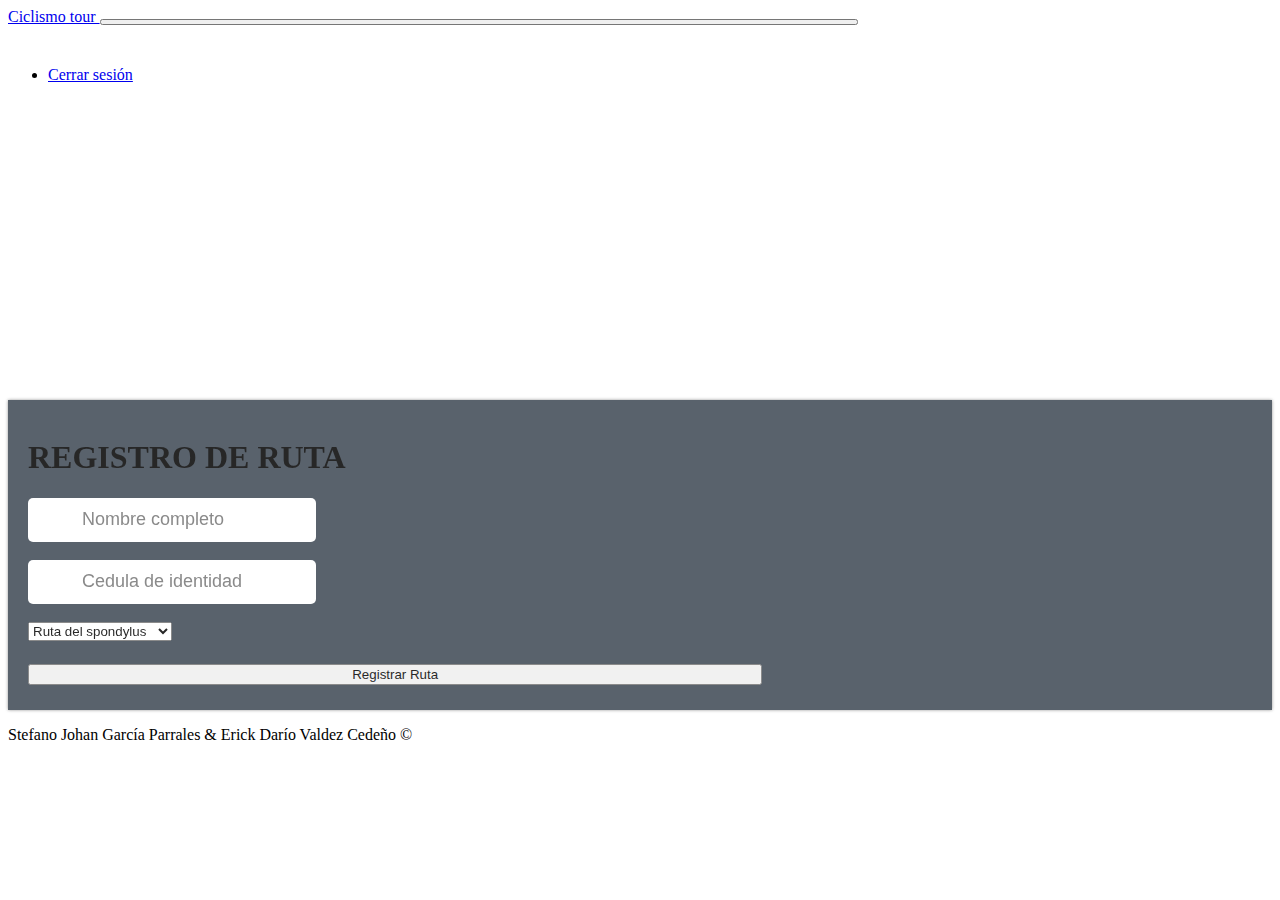
<file: InicioUser.html>
<!DOCTYPE html>
<html lang="es">

<head>
    <meta charset="UTF-8">
    <meta name="viewport" content="width=device-width, initial-scale=1.0">
    <title>Ciclismo Tour</title>

    <!--  Bootstrapt  -->
    <link href="https://cdn.jsdelivr.net/npm/bootstrap@5.0.0-beta1/dist/css/bootstrap.min.css" rel="stylesheet"
        integrity="sha384-giJF6kkoqNQ00vy+HMDP7azOuL0xtbfIcaT9wjKHr8RbDVddVHyTfAAsrekwKmP1" crossorigin="anonymous">

    <!--  FONT AWESOME  -->
    <link rel="stylesheet" href="https://use.fontawesome.com/releases/v5.4.2/css/all.css"
        integrity="sha384-/rXc/GQVaYpyDdyxK+ecHPVYJSN9bmVFBvjA/9eOB+pb3F2w2N6fc5qB9Ew5yIns" crossorigin="anonymous">

    <!-- GOOGLE FONTS -->
    <link href="https://fonts.googleapis.com/css?family=Spicy+Rice" rel="stylesheet">

    <!-- ANIMATE.CSS -->
    <link rel="stylesheet" href="https://cdnjs.cloudflare.com/ajax/libs/animate.css/3.7.0/animate.min.css">

    <link rel="stylesheet" type="text/css" href="css/form.css">

</head>

<body>

    <!-- NAVBAR -->
  <nav class="navbar navbar-expand-lg navbar-dark bg-dark">
    <div class="container-fluid">
      <a class="navbar-brand" href="index.html"> Ciclismo tour </a>
      <button class="navbar-toggler" type="button" data-bs-toggle="collapse" data-bs-target="#navbarNavAltMarkup" aria-controls="navbarNavAltMarkup" aria-expanded="false" aria-label="Toggle navigation">
        <span class="navbar-toggler-icon"></span>
      </button>
      <div class="collapse navbar-collapse" id="navbarNavAltMarkup">
        <div class="navbar-nav">
            <ul class="navbar-nav ml-auto">
                <li class="nav-item">
                    <a class="nav-link" href="index.html"> Cerrar sesión </a>
                </li>
            </ul>
        </div>
      </div>
    </div>
  </nav>


    <!-- FORM -->

    <div class="modal-dialog text-center">
        <div class="col-sm-8 main-section">
            <div class="modal-content">
                <br>
                <div class="text-center">
                    <h1>REGISTRO DE RUTA</h1>
                </div>
                <form class="col-12" method="get" onsubmit="return registrarRuta();">
                    <div class="form-group" id="user-group">
                        <input type="text" class="form-control" placeholder="Nombre completo" name="nombre" id="nombre"/>
                    </div> <br />

                    <div class="form-group">
                        <input type="text" class="form-control" placeholder="Cedula de identidad" name="cedula" id="cedula"/>
                    </div> <br />

                

                    <div class="form-group">
                        <select class="form-select" aria-label="Default select example" name="ruta" id="ruta">
                            <option selected>Ruta del spondylus</option>
                            <option value="1">Ruta por todo Manta</option>
                            <option value="2">Manta - Montecristi</option>
                            <option value="3">Manta - Pacoche</option>
                          </select>
                    </div><br>

                    <button type="submit" class="btn btn-primary"><i class="fas fa-sign-in-alt"></i> Registrar Ruta</button>
                </form>
                
            </div>
        </div>
    </div>





    <!-- FOOTER -->

    <footer class="bg-light text-center p-2">
        <p class="h3"> Stefano Johan García Parrales & Erick Darío Valdez Cedeño &copy;</p>
    </footer>

    <!-- SCRIPTS  -->

    <script src="https://cdn.jsdelivr.net/npm/bootstrap@5.0.0-beta1/dist/js/bootstrap.bundle.min.js"
        integrity="sha384-ygbV9kiqUc6oa4msXn9868pTtWMgiQaeYH7/t7LECLbyPA2x65Kgf80OJFdroafW"
        crossorigin="anonymous"></script>

    <script src="https://cdn.jsdelivr.net/npm/@popperjs/core@2.5.4/dist/umd/popper.min.js"
        integrity="sha384-q2kxQ16AaE6UbzuKqyBE9/u/KzioAlnx2maXQHiDX9d4/zp8Ok3f+M7DPm+Ib6IU"
        crossorigin="anonymous"></script>
    <script src="https://cdn.jsdelivr.net/npm/bootstrap@5.0.0-beta1/dist/js/bootstrap.min.js"
        integrity="sha384-pQQkAEnwaBkjpqZ8RU1fF1AKtTcHJwFl3pblpTlHXybJjHpMYo79HY3hIi4NKxyj"
        crossorigin="anonymous"></script>

        <script src="js/registrarRuta.js"></script>


</body>

</html>
</file>
<file: css/form.css>
.main-section{
    margin:0 auto;
    margin-top:25%;
    padding: 0;
}

.modal-content{
    background-color: #3b4652;
    opacity: .85;
    padding: 0 20px;
    box-shadow: 0px 0px 3px #848484;
}
.user-img{
    margin-top: -50px;
    margin-bottom: 35px;
}

.user-img img{
    width: 100xp;
    height: 100px;
    box-shadow: 0px 0px 3px #848484;
    border-radius: 50%;
}

.form-group input{
    height: 42px;
    font-size: 18px;
    border:0;
    padding-left: 54px;
    border-radius: 5px;
}

.form-group::before{
    font-family: "Font Awesome\ 5 Free";
    position: absolute;
    left: 28px;
    font-size: 22px;
    padding-top:4px;
}


button{
    width: 60%;
    margin: 5px 0 25px;
}

.forgot{
    padding: 5px 0;
}

.forgot a{
    color: white;
}
</file>
